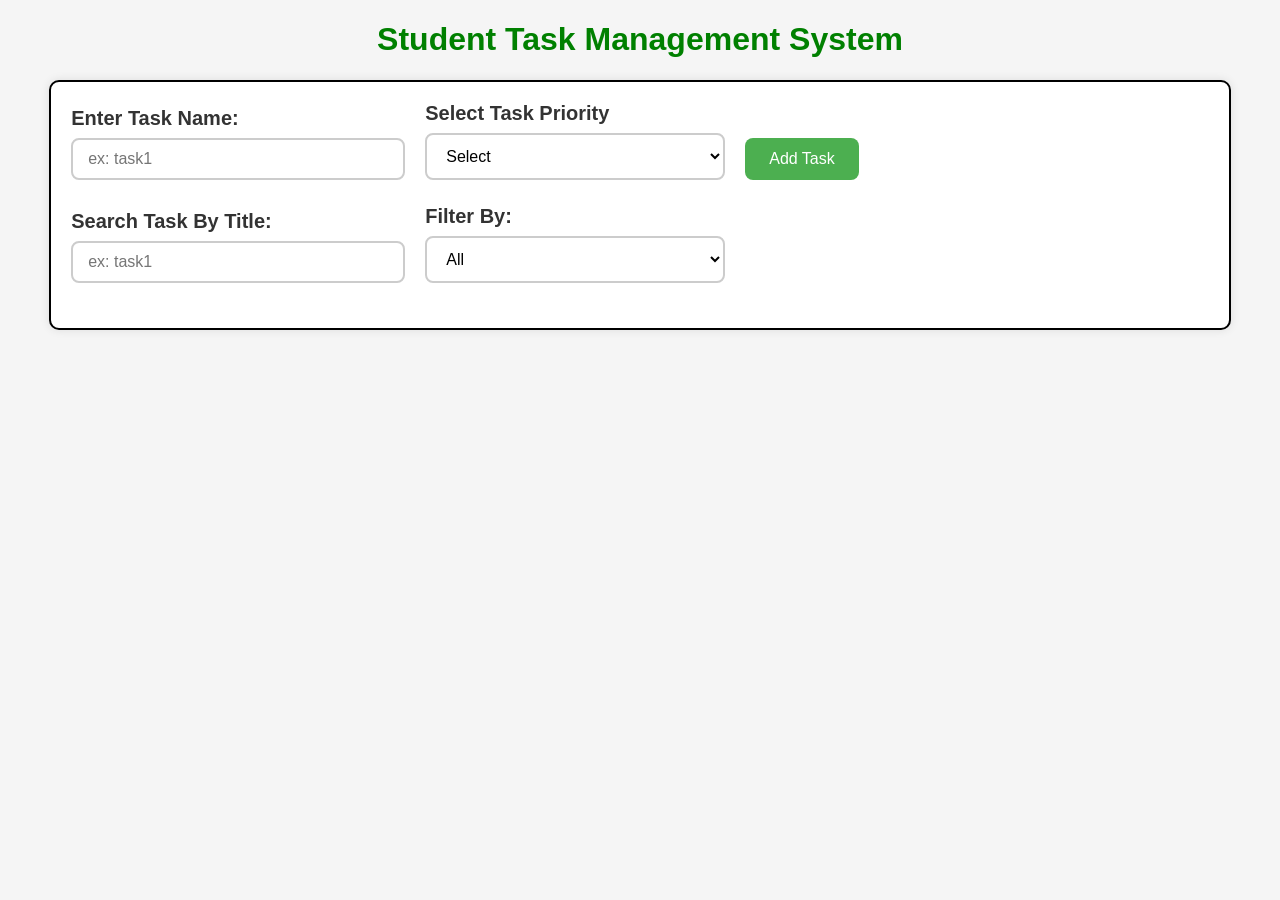
<file: DAY7/index.html>
<!doctype html>

<html lang="en">
  <head>
    <meta charset="UTF-8" />
    <meta name="viewport" content="width=device-width, initial-scale=1.0" />
    <title>Document</title>
    <link rel="stylesheet" href="style.css" />
  </head>
<body>

    <h1 id="heading">Student Task Management System</h1>

    <div class="main-container">

        <div class="form-section">

            <div class="task-input">
                <label for="taskName">Enter Task Name:</label>

                <input
                    type="text"
                    id="taskName"
                    placeholder="ex: task1"
                    class="input-field"
                />
            </div>

            <div class="task-input">
                <label for="task">Select Task Priority</label>

                <select name="task" id="task" class="select-field">
                    <option value="">Select</option>
                    <option value="low">Low</option>
                    <option value="medium">Medium</option>
                    <option value="high">High</option>
                </select>
            </div>

            <div class="btn-container">
                <button onclick="addValue()" class="add-btn">
                    Add Task
                </button>
            </div>

        </div>

        <div class="search-section">

            <div class="task-input">
                <label for="searchTask">Search Task By Title:</label>

                <input
                    type="text"
                    id="searchTask"
                    class="input-field"
                    placeholder="ex: task1"
                    oninput="titleChange(event.target.value)"
                />
            </div>

            <div class="task-input">
                <label for="filter">Filter By:</label>

                <select
                    name="filter"
                    id="filter"
                    class="select-field"
                    oninput="filterTasks(event.target.value)"
                >
                    <!-- <option value="">Select</option> -->
                    <option value="all">All</option>
                    <option value="completed">Completed</option>
                    <option value="pending">Pending</option>
                </select>
            </div>

        </div>

        <div class="taskContainer" id="taskContainer"></div>

    </div>

    <script src="script.js"></script>

</body>
</html> 

<!-- <!doctype html>
<html lang="en">
  <head>
    <meta charset="UTF-8" />
    <meta name="viewport" content="width=device-width, initial-scale=1.0" />
    <title>Document</title>
    <link rel="stylesheet" href="style.css" />
  </head>
  <body>
    <h1 id="heading">Student Task Management System</h1>
    <div class="main-container">
      <div class="input-container">
        <div class="task-input">
          <label for="taskName"> Enter Task Name:</label>
          <input
            type="text"
            id="taskName"
            placeholder="ex:task1"
            class="input-field"
          />
        </div>
        <div class="task-input">
          <label for="task">Selet Task Priority</label>
          <select name="task" id="task" class="select-field">
            <option value="">Select</option>
            <option value="low">Low</option>
            <option value="medium">Medium</option>
            <option value="high">High</option>
          </select>
        </div>
        <button onclick="addValue()" class="add-btn">Add Task</button>
      </div>
      <br />
      <div class="task-input">
      <label for="taskName">Search Task By Title:</label>
      <input
        type="text"
        id="taskName"
        class="input-field"
        placeholder="ex:task1"
        oninput="titleChange(event.target.value)"
      />

      <label for="filter">Filter By:</label>
      <select
        name="filter"
        id="filter"
        class="select-field"
        oninput="filterTasks(event.target.value)"
      >
        <option value="">Select</option>
        <option value="all">All</option>
        <option value="completed">Completed</option>
        <option value="pending">Pending</option>
      </select>
      </div>
      <div class="taskContainer" id="taskContainer"></div>
    </div>
    <script src="script.js"></script>
  </body>
</html> -->
</file>
<file: DAY7/style.css>
#heading
{
    color: green;
}


.main-container
{
    border: 2px solid black;
    /* background-color: rgb(179, 219, 179); */
    margin: 10px;
    padding: 15px;
}

.input-container
{
    display: flex;
    flex-direction: row;
    justify-content: space-between;
}
.taskContainer{
    margin-top: 20px;

    display: grid;

    grid-template-columns: repeat(4,1fr);

    gap: 20px;
}
.task-card{
    background-color: white;

    border-radius: 15px;

    padding: 20px;

    box-shadow: 0 4px 10px rgba(0,0,0,0.1);

    transition: 0.3s ease;

    border-left: 6px solid #4CAF50;

    display: flex;

    flex-direction: column;

    justify-content: space-between;

    min-height: 220px;
}


.delete-btn{
    font-size: 15px;
    font-weight: bold;
    background-color: rgb(224, 83, 83);
    color: white;
    padding:5px 10px;
    border:3px solid black;
    border-radius: 10px;
    cursor: pointer;
}

.complete-btn
{
    font-weight: bold;
    font-size: 15px;
    background-color: rgb(108, 147, 184);
    color: white;
    padding:5px 10px;
    border:3px solid black;
    border-radius: 10px;
    margin-right: 10px;
    cursor: pointer;

}

#completed-card{
    background-color: #dcfce7;

    border-left: 6px solid #16a34a;
}
.task-title{
    font-size: 22px;

    font-weight: bold;

    color: #111827;

    margin-bottom: 10px;
}

.task-priority,
.task-date,
.task-status{
    font-size: 16px;

    color: #4b5563;

    margin-bottom: 8px;
}

.task-card button{
    margin-top: 10px;
}

.add-btn{
    background-color: #4CAF50;

    color: white;

    border: none;

    padding: 12px 24px;

    font-size: 16px;

    border-radius: 8px;

    cursor: pointer;

    transition: 0.3s ease;
}

.add-btn:hover{
    background-color: #45a049;

    transform: scale(1.05);
}

.add-btn:active{
    transform: scale(0.98);
}

.input-field{
    width: 300px;

    padding: 10px 15px;

    font-size: 16px;

    border: 2px solid #ccc;

    border-radius: 8px;

    outline: none;

    transition: 0.3s ease;
}

.input-field:focus{
    border-color: #4CAF50;

    box-shadow: 0 0 8px rgba(76, 175, 80, 0.4);
}

label{
    display: block;

    font-size: 20px;

    font-weight: 600;

    margin-bottom: 8px;

    color: #333;
}

.select-field{
    width: 300px;

    padding: 12px 15px;

    font-size: 16px;

    border: 2px solid #ccc;

    border-radius: 8px;

    outline: none;

    cursor: pointer;

    transition: 0.3s ease;

    background-color: white;
}

.select-field:focus{
    border-color: #4CAF50;

    box-shadow: 0 0 8px rgba(76, 175, 80, 0.4);
}

body{
    font-family: Arial, sans-serif;
    background-color: #f5f5f5;
}

#heading{
    text-align: center;
    color: green;
}

.main-container{
    background-color: white;

    border-radius: 10px;

    padding: 20px;

    margin: 20px auto;

    width: 90%;

    box-shadow: 0 0 10px rgba(0,0,0,0.1);
}

.form-section,
.search-section{
    display: flex;

    gap: 20px;

    align-items: end;

    margin-bottom: 25px;

    flex-wrap: wrap;
}

.task-input{
    display: flex;

    flex-direction: column;
}

.btn-container{
    margin-top: 30px;
}

#not-found{

    text-align: center;

    font-size: 24px;

    font-weight: bold;

    color: #ef4444;

    background-color: #fee2e2;

    padding: 15px;

    border-radius: 10px;

    border: 2px solid #fca5a5;

    margin-top: 20px;

    box-shadow: 0 4px 10px rgba(0,0,0,0.1);
}
</file>
